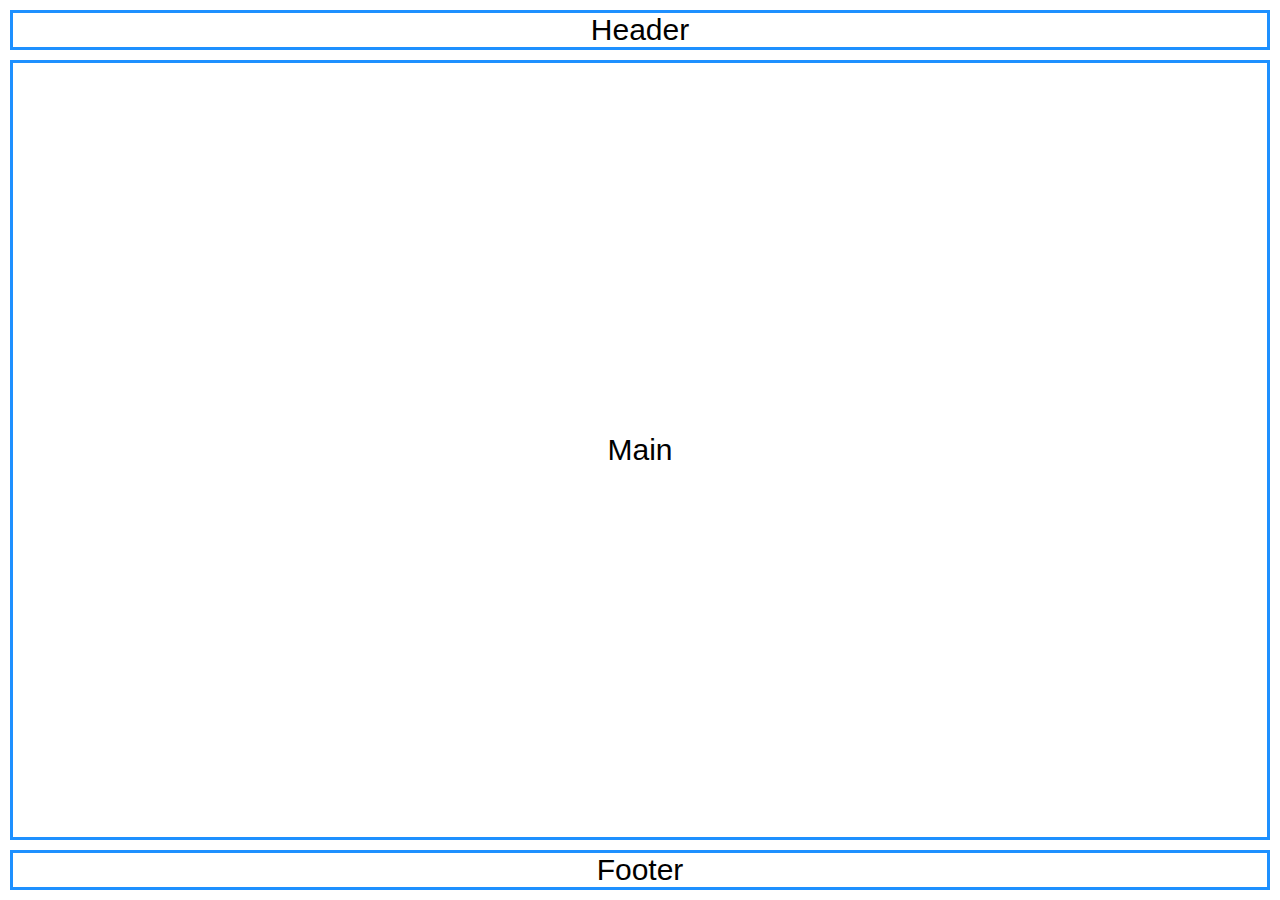
<file: project-1/index.html>
<!DOCTYPE html>
<html lang="en">

<head>
    <meta charset="UTF-8">
    <meta name="viewport" content="width=device-width, initial-scale=1.0">
    <title>Single layour column</title>
    <link rel="stylesheet" href="./styles.css">
</head>

<body>
    <div class="container">
      <div class="box-1">Header</div>
      <div class="box-2">Main</div>
      <div class="box-3">Footer</div>
    </div>
</body>

</html>
</file>
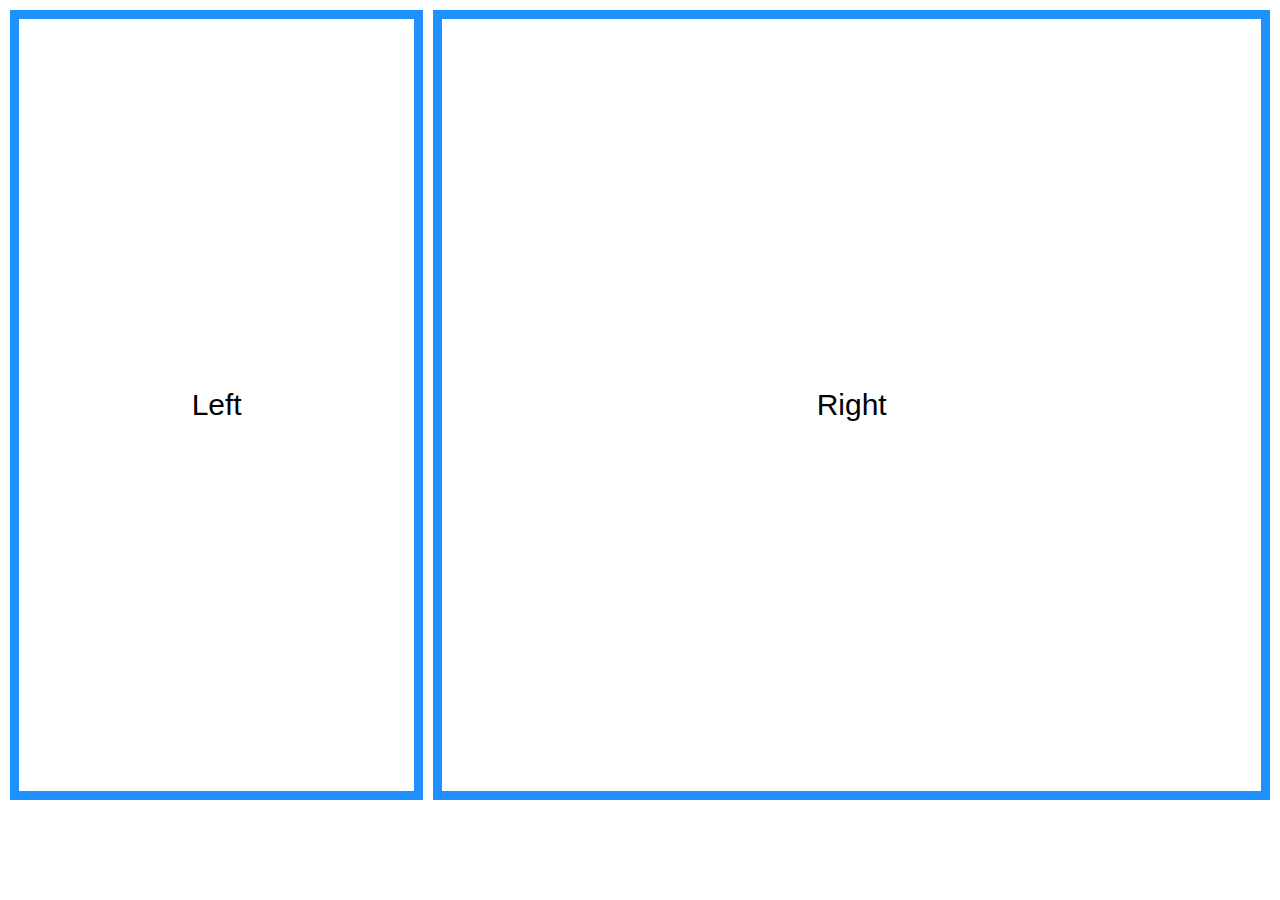
<file: project-2/index.html>
<!DOCTYPE html>
<html lang="en">

<head>
    <meta charset="UTF-8">
    <meta name="viewport" content="width=device-width, initial-scale=1.0">
    <title>12-columns-2cols</title>
    <link rel="stylesheet" href="./styles.css">
</head>

<body>
    <div class="container">
        <div class="box-1">Left</div>
        <div class="box-2">Right</div>
    </div>
</body>

</html>
</file>
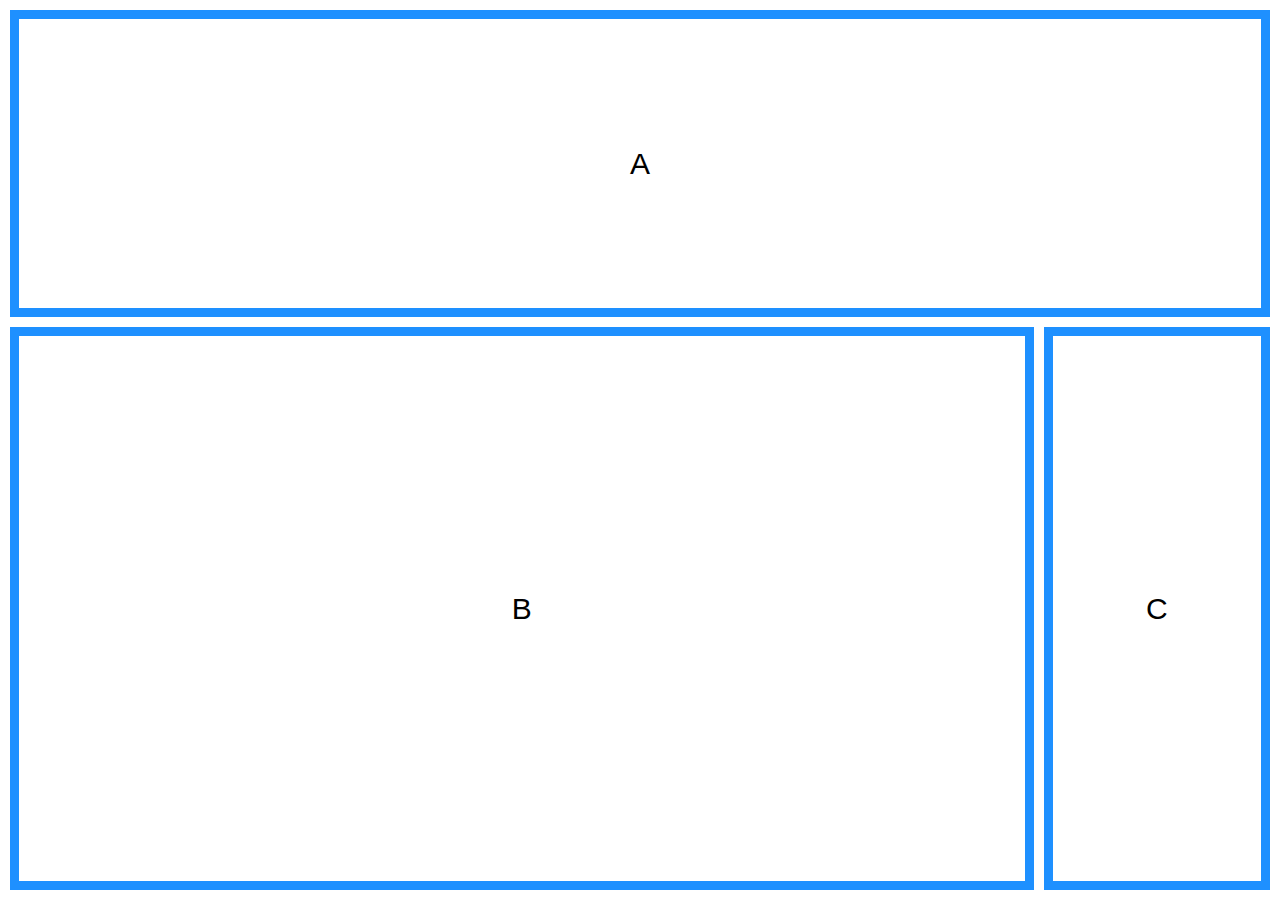
<file: project-3/index.html>
<!DOCTYPE html>
<html lang="en">

<head>
    <meta charset="UTF-8">
    <meta name="viewport" content="width=device-width, initial-scale=1.0">
    <title>12-coloumn 12-row</title>
    <link rel="stylesheet" href="./styles.css">
</head>

<body>
    <div class="container">
        <div class="box-1">A</div>
        <div class="box-2">B</div>
        <div class="box-3">C</div>
    </div>
</body>

</html>
</file>
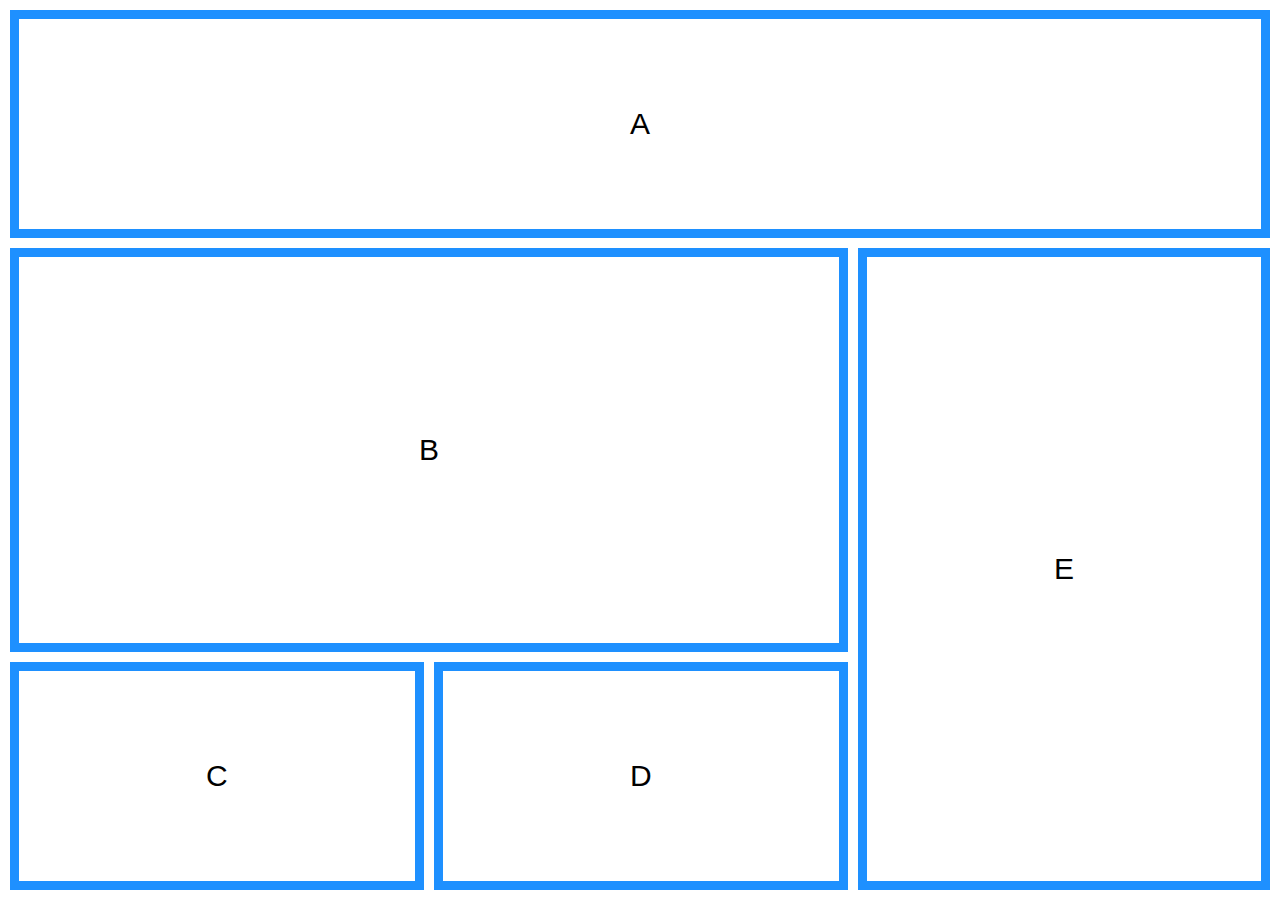
<file: project-4/index.html>
<!DOCTYPE html>
<html lang="en">

<head>
    <meta charset="UTF-8">
    <meta name="viewport" content="width=device-width, initial-scale=1.0">
    <title>12-col,12-row</title>
    <link rel="stylesheet" href="./styles.css">
</head>

<body>
    <div class="container">
        <div class="box-1">A</div>
        <div class="box-2">B</div>
        <div class="box-3">C</div>
        <div class="box-4">D</div>
        <div class="box-5">E</div>
    </div>
</body>

</html>
</file>
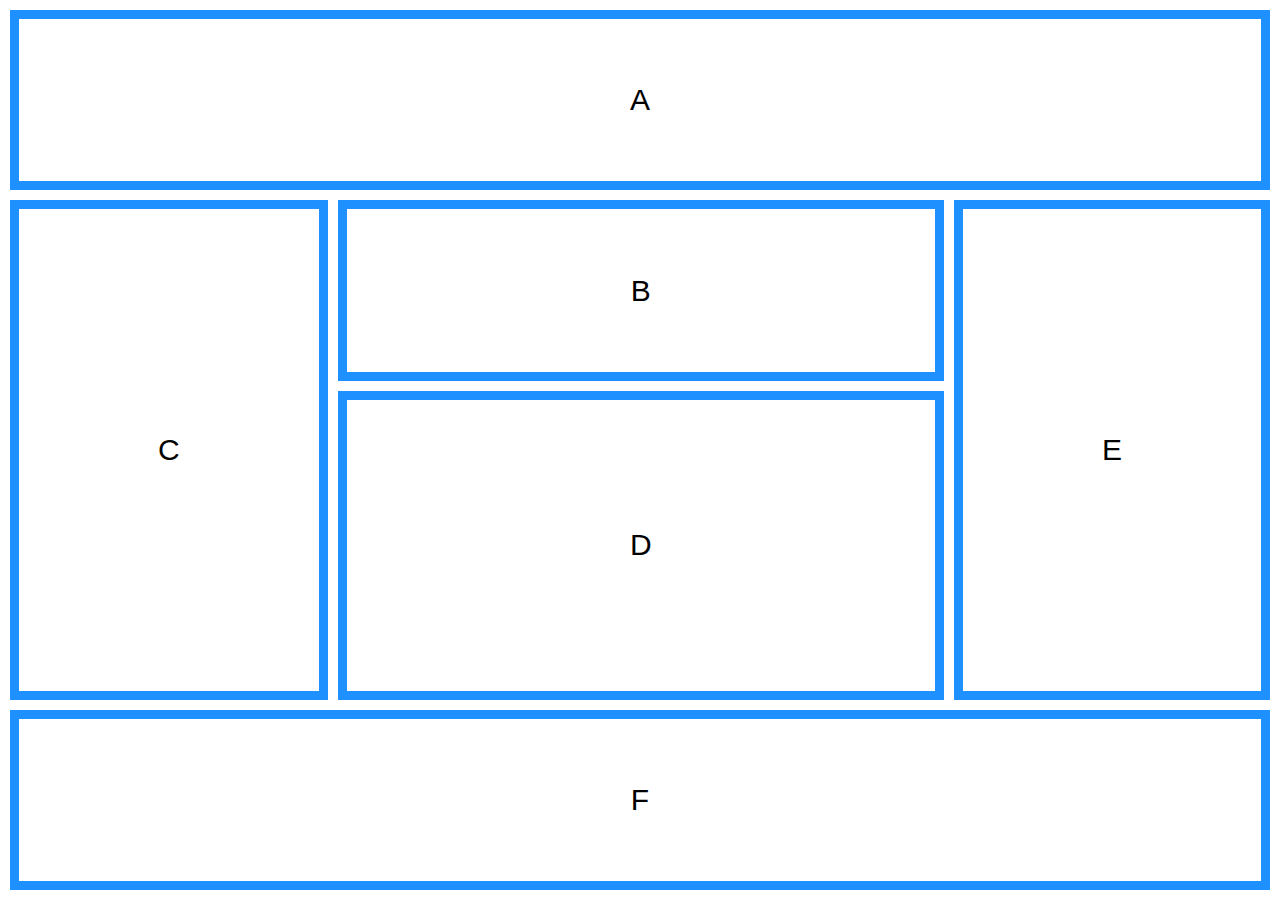
<file: project-5/index.html>
<!DOCTYPE html>
<html lang="en">

<head>
    <meta charset="UTF-8">
    <meta name="viewport" content="width=device-width, initial-scale=1.0">
    <title>Document</title>
    <link rel="stylesheet" href="./styles.css">
</head>

<body>
    <div class="container">
        <div class="box-1">A</div>
        <div class="box-2">B</div>
        <div class="box-3">C</div>
        <div class="box-4">D</div>
        <div class="box-5">E</div>
        <div class="box-6">F</div>
    </div>
</body>

</html>
</file>
<file: project-1/styles.css>
* {
  padding: 0px;
  margin: 0px;
  box-sizing: border-box;
}

body {
  font-family: sans-serif;
  font-size: 30px;
  width: 100%;
  height: 100vh;
}

.container {
  display: grid;
  height: 100vh;
  grid-template-rows: auto 1fr auto;
  gap: 10px;
  padding: 10px;
}

[class^="box-"] {
  border: 3px solid dodgerblue;
  display: grid;
  place-items: center;
}
</file>
<file: project-2/styles.css>
* {
  padding: 0px;
  margin: 0px;
  box-sizing: border-box;
}

body {
  font-family: sans-serif;
  font-size: 30px;
  width: 100%;
  height: 100vh;
}

.container {
  display: grid;
  grid-template-columns: repeat(12, 1fr);
  gap: 10px;
  padding: 10px;
  height: 90vh;
}

[class^="box-"] {
  border: 1vh solid dodgerblue;
  display: grid;
  place-items: center;
}

.box-1 {
  /* grid-column: span 4; */
  grid-column: 1/5;
}
.box-2 {
  /* grid-column: span 8; */
  grid-column: 5/13;
}

/* *!styles for media */
@media (max-width: 768px) {
  .box-1 {
    grid-column: span 6;
  }
  .box-2 {
    grid-column: span 6;
  }
}

@media (max-width: 568px) {
  /* .box-1 {
    grid-column: span 12;
  }
  .box-2 {
    grid-column: span 12;
  } */
  .container {
    grid-template-columns: repeat(1, 1fr);
  }
}
</file>
<file: project-3/styles.css>
* {
  padding: 0px;
  margin: 0px;
  box-sizing: border-box;
}

body {
  font-family: sans-serif;
  font-size: 30px;
  width: 100%;
  height: 100vh;
}

.container {
  display: grid;
  gap: 10px;
  padding: 10px;
  height: 100vh;
  grid-template-areas:
    "A A A A   A A A A   A A A A"
    "B B B B   B B B B   B B  C C"
    "B B B B   B B B B   B B  C C";
}

[class^="box-"] {
  border: 1vh solid dodgerblue;
  display: grid;
  place-items: center;
}

.box-1 {
  grid-area: A;
}
.box-2 {
  grid-area: B;
}
.box-3 {
  grid-area: C;
}

@media (max-width: 768px) {
  .container {
    grid-template-areas:
      "A A A A   A A A A   A A A A"
      "B B B B   B B C C   C C C C"
      "B B B B   B B C C   C C C C";
  }
  .box-2 {
    grid-area: B;
    height: 50vh;
  }
  .box-3 {
    grid-area: C;
    height: 50vh;
  }
}

@media (max-width: 568px) {
  .container {
    grid-template-areas:
      "a a a a   a a a a   a a a a"
      "b b b b   b b b b   b b b b"
      "b b b b   b b b b   b b b b"
      "c c c c   c c c c   c c c c";
  }

  .box-1 {
    grid-area: a;
  }
  .box-2 {
    grid-area: b;
    height: unset;
  }
  .box-3 {
    grid-area: c;
    height: unset;
  }
}
</file>
<file: project-4/styles.css>
* {
  padding: 0px;
  margin: 0px;
  box-sizing: border-box;
}

body {
  font-family: sans-serif;
  font-size: 30px;
  width: 100%;
  height: 100vh;
}

.container {
  display: grid;
  gap: 10px;
  padding: 10px;
  height: 100vh;
  grid-template-areas:
    "A A A A   A A A A   A A A A"
    "B B B B   B B B B   E E E E"
    "B B B B   B B B B   E E E E"
    "C C C C   D D D D   E E E E";
}

[class^="box-"] {
  border: 1vh solid dodgerblue;
  display: grid;
  place-items: center;
}
.box-1 {
  grid-area: A;
}
.box-2 {
  grid-area: B;
}
.box-3 {
  grid-area: C;
}
.box-4 {
  grid-area: D;
}
.box-5 {
  grid-area: E;
}

/* *! make it a responsive one! */
@media (max-width: 768px) {
  .container {
    grid-template-areas:
      "A A A A   A A A A   A A A A"
      "B B B B   B B B B   B B B B"
      "B B B B   B B B B   B B B B"
      "C C C C   C C D D   D D D D"
      "E E E E   E E E E   E E E E";
  }

  .box-1 {
    grid-area: A;
  }
  .box-2 {
    grid-area: B;
  }
  .box-3 {
    grid-area: C;
  }
  .box-4 {
    grid-area: D;
  }
  .box-5 {
    grid-area: E;
  }
}
</file>
<file: project-5/styles.css>
* {
  padding: 0px;
  margin: 0px;
  box-sizing: border-box;
}

body {
  font-family: sans-serif;
  font-size: 30px;
  width: 100%;
  height: 100vh;
}

.container {
  display: grid;
  gap: 10px;
  height: 100vh;
  padding: 10px;
  grid-template-areas:
    "a a a a   a a a a  a a a a"
    "c c c b   b b b b  b e e e "
    "c c c d   d d d d  d e e e "
    "c c c d   d d d d  d e e e "
    "f f f f   f f f f  f f f f";
}

.box-1 {
  grid-area: a;
}
.box-2 {
  grid-area: b;
}
.box-3 {
  grid-area: c;
}
.box-4 {
  grid-area: d;
}
.box-5 {
  grid-area: e;
}
.box-6 {
  grid-area: f;
}

[class^="box-"] {
  border: 1vh solid dodgerblue;
  display: grid;
  place-items: center;
}

/* *! make a responsive! */
@media (max-width: 768px) {
  .container {
    grid-template-areas:
      "a a a a   a a a a  a a a a"
      "b b b b   b b b b  b b b b"
      "c c d d   d d d d  d d d d"
      "c c d d   d d d d  d d d d"
      "e f f f   f f f f  f f f f";
  }

  .box-1 {
    grid-area: a;
  }
  .box-2 {
    grid-area: b;
  }
  .box-3 {
    grid-area: c;
  }
  .box-4 {
    grid-area: d;
  }
  .box-5 {
    grid-area: e;
  }
  .box-6 {
    grid-area: f;
  }
}

@media (max-width: 568px) {
  .container {
    grid-template-areas:
      "a a a a   a a a a  a a a a"
      "b b b b   b b b b  b b b b"
      "d d d d   d d d d  d d d d"
      "d d d d   d d d d  d d d d"
      "d d d d   d d d d  d d d d"
      "d d d d   d d d d  d d d d"
      "d d d d   d d d d  d d d d"
      "d d d d   d d d d  d d d d"
      "c c c c   c c c c  c c c c"
      "e e e e   e e e e  e e e e"
      "f f f f   f f f f  f f f f";
  }
}
</file>
